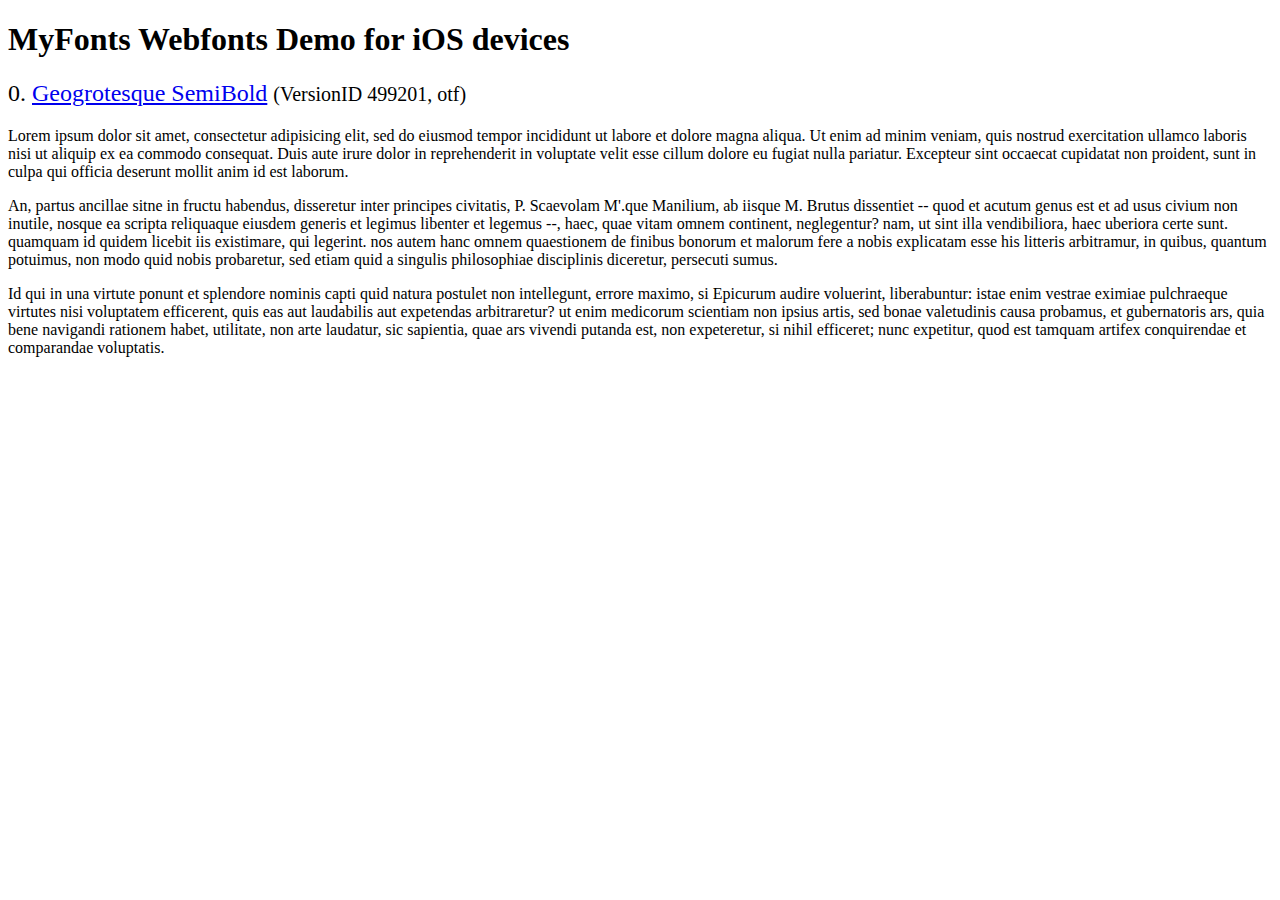
<file: app/flexslider/css/fonts/webfonts/geo-semibold/svg/index.html>
<!DOCTYPE html>
<html>
<head>
<title>MyFonts Webfonts Demo for iOS devices</title>
<meta http-equiv="content-type" content="text/html; charset=utf-8" />

<style type="text/css" media="all">

	h2 {
		 font-weight:normal;
	}

		
	@font-face {
		font-family:"Geogrotesque-SemiBold";
		src:url("style_169898.svg#Geogrotesque-SemiBold") format("svg");
	}
	
	.webfont_0 {
		font-family: Geogrotesque-SemiBold;
	}
		
</style>

</head>

<body>

<h1>MyFonts Webfonts Demo for iOS devices</h1>


<h2>0. <span class='webfont_0'><a href='http://new.myfonts.com/search/style::169898/'>Geogrotesque SemiBold</a></span>
<small>(VersionID 499201, otf)</small>
</h2>

<p class='webfont_0'>Lorem ipsum dolor sit amet, consectetur adipisicing elit, sed do eiusmod tempor incididunt ut labore et dolore magna aliqua. Ut enim ad minim veniam, quis nostrud exercitation ullamco laboris nisi ut aliquip ex ea commodo consequat. Duis aute irure dolor in reprehenderit in voluptate velit esse cillum dolore eu fugiat nulla pariatur. Excepteur sint occaecat cupidatat non proident, sunt in culpa qui officia deserunt mollit anim id est laborum.</p>

<p class='webfont_0'>An, partus ancillae sitne in fructu habendus, disseretur inter principes civitatis, P. Scaevolam M'.que Manilium, ab iisque M. Brutus dissentiet -- quod et acutum genus est et ad usus civium non inutile, nosque ea scripta reliquaque eiusdem generis et legimus libenter et legemus --, haec, quae vitam omnem continent, neglegentur? nam, ut sint illa vendibiliora, haec uberiora certe sunt. quamquam id quidem licebit iis existimare, qui legerint. nos autem hanc omnem quaestionem de finibus bonorum et malorum fere a nobis explicatam esse his litteris arbitramur, in quibus, quantum potuimus, non modo quid nobis probaretur, sed etiam quid a singulis philosophiae disciplinis diceretur, persecuti sumus.</p>

<p class='webfont_0'>Id qui in una virtute ponunt et splendore nominis capti quid natura postulet non intellegunt, errore maximo, si Epicurum audire voluerint, liberabuntur: istae enim vestrae eximiae pulchraeque virtutes nisi voluptatem efficerent, quis eas aut laudabilis aut expetendas arbitraretur? ut enim medicorum scientiam non ipsius artis, sed bonae valetudinis causa probamus, et gubernatoris ars, quia bene navigandi rationem habet, utilitate, non arte laudatur, sic sapientia, quae ars vivendi putanda est, non expeteretur, si nihil efficeret; nunc expetitur, quod est tamquam artifex conquirendae et comparandae voluptatis.</p>




</body>
</html>
</file>
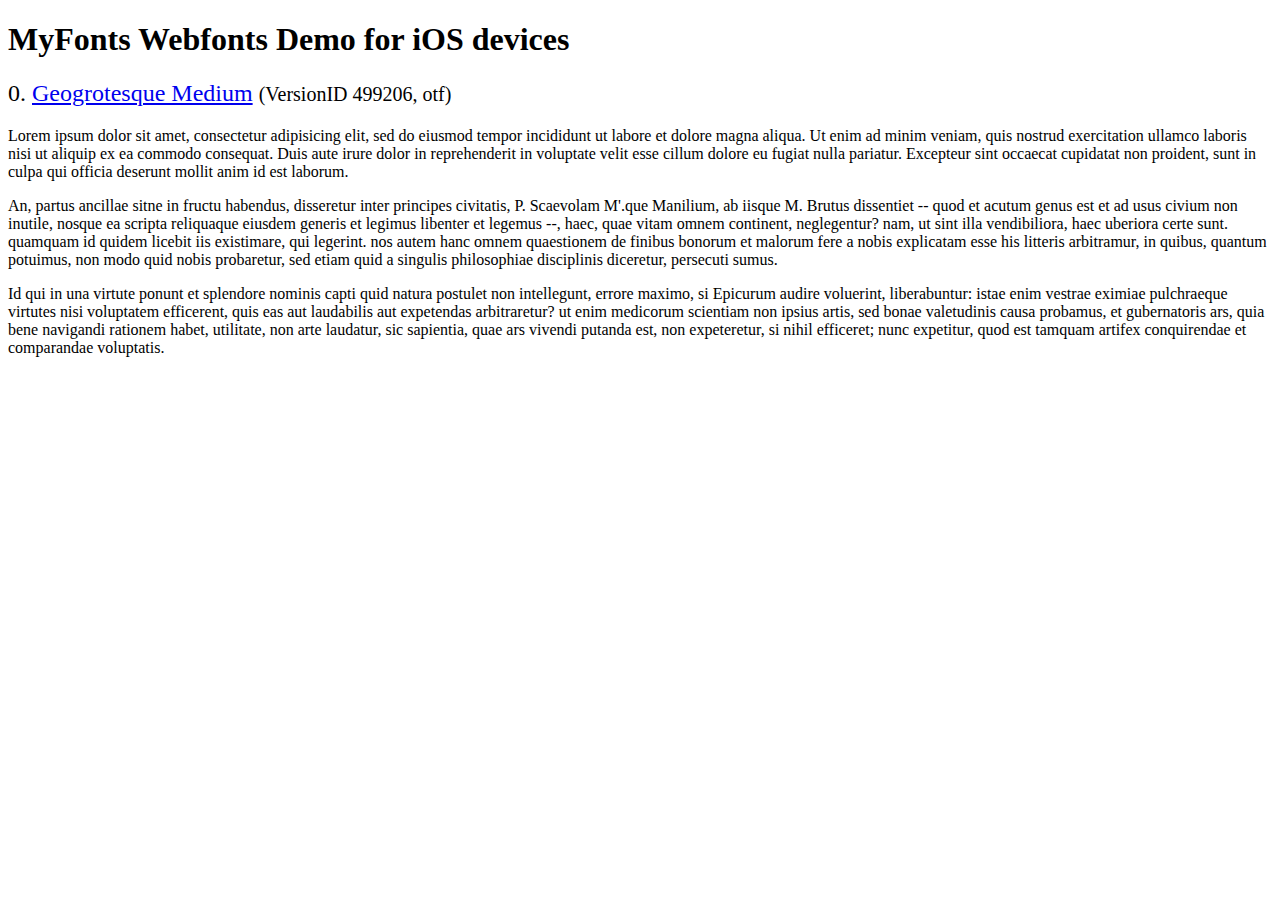
<file: app/flexslider/css/fonts/webfonts/geo-medium/svg/svg_test.html>
<!DOCTYPE html>
<html>
<head>
<title>MyFonts Webfonts Demo for iOS devices</title>
<meta http-equiv="content-type" content="text/html; charset=utf-8" />

<style type="text/css" media="all">

	h2 {
		 font-weight:normal;
	}

		
	@font-face {
		font-family:"Geogrotesque-Medium";
		src:url("1110FC_0.svg#Geogrotesque-Medium") format("svg");
	}
	
	.webfont_0 {
		font-family: Geogrotesque-Medium;
	}
		
</style>

</head>

<body>

<h1>MyFonts Webfonts Demo for iOS devices</h1>


<h2>0. <span class='webfont_0'><a href='http://new.myfonts.com/search/style::169904/'>Geogrotesque Medium</a></span>
<small>(VersionID 499206, otf)</small>
</h2>

<p class='webfont_0'>Lorem ipsum dolor sit amet, consectetur adipisicing elit, sed do eiusmod tempor incididunt ut labore et dolore magna aliqua. Ut enim ad minim veniam, quis nostrud exercitation ullamco laboris nisi ut aliquip ex ea commodo consequat. Duis aute irure dolor in reprehenderit in voluptate velit esse cillum dolore eu fugiat nulla pariatur. Excepteur sint occaecat cupidatat non proident, sunt in culpa qui officia deserunt mollit anim id est laborum.</p>

<p class='webfont_0'>An, partus ancillae sitne in fructu habendus, disseretur inter principes civitatis, P. Scaevolam M'.que Manilium, ab iisque M. Brutus dissentiet -- quod et acutum genus est et ad usus civium non inutile, nosque ea scripta reliquaque eiusdem generis et legimus libenter et legemus --, haec, quae vitam omnem continent, neglegentur? nam, ut sint illa vendibiliora, haec uberiora certe sunt. quamquam id quidem licebit iis existimare, qui legerint. nos autem hanc omnem quaestionem de finibus bonorum et malorum fere a nobis explicatam esse his litteris arbitramur, in quibus, quantum potuimus, non modo quid nobis probaretur, sed etiam quid a singulis philosophiae disciplinis diceretur, persecuti sumus.</p>

<p class='webfont_0'>Id qui in una virtute ponunt et splendore nominis capti quid natura postulet non intellegunt, errore maximo, si Epicurum audire voluerint, liberabuntur: istae enim vestrae eximiae pulchraeque virtutes nisi voluptatem efficerent, quis eas aut laudabilis aut expetendas arbitraretur? ut enim medicorum scientiam non ipsius artis, sed bonae valetudinis causa probamus, et gubernatoris ars, quia bene navigandi rationem habet, utilitate, non arte laudatur, sic sapientia, quae ars vivendi putanda est, non expeteretur, si nihil efficeret; nunc expetitur, quod est tamquam artifex conquirendae et comparandae voluptatis.</p>




</body>
</html>
</file>
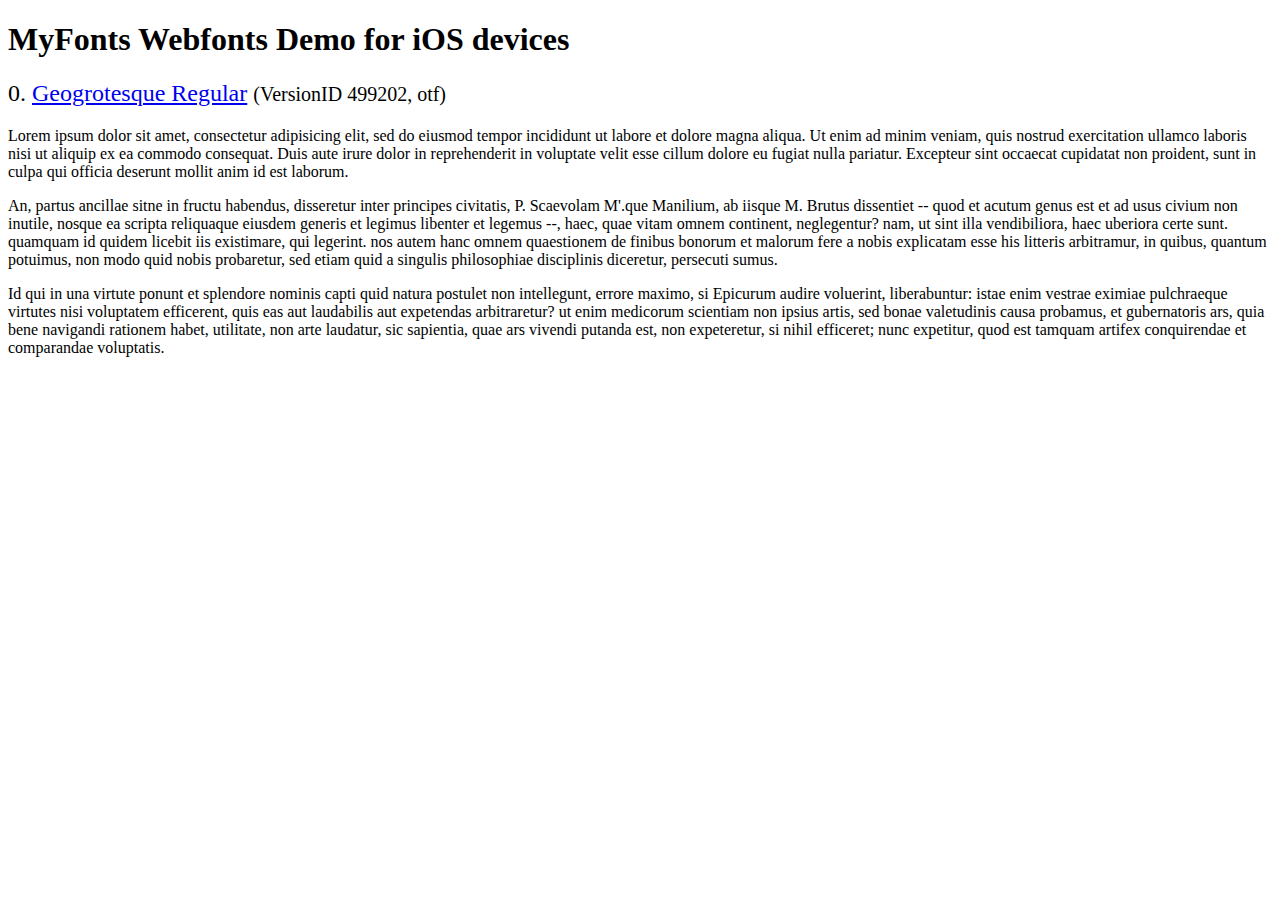
<file: app/flexslider/css/fonts/webfonts/geo-regular/svg/svg_test.html>
<!DOCTYPE html>
<html>
<head>
<title>MyFonts Webfonts Demo for iOS devices</title>
<meta http-equiv="content-type" content="text/html; charset=utf-8" />

<style type="text/css" media="all">

	h2 {
		 font-weight:normal;
	}

		
	@font-face {
		font-family:"Geogrotesque-Regular";
		src:url("11014B_0.svg#Geogrotesque-Regular") format("svg");
	}
	
	.webfont_0 {
		font-family: Geogrotesque-Regular;
	}
		
</style>

</head>

<body>

<h1>MyFonts Webfonts Demo for iOS devices</h1>


<h2>0. <span class='webfont_0'><a href='http://new.myfonts.com/search/style::169901/'>Geogrotesque Regular</a></span>
<small>(VersionID 499202, otf)</small>
</h2>

<p class='webfont_0'>Lorem ipsum dolor sit amet, consectetur adipisicing elit, sed do eiusmod tempor incididunt ut labore et dolore magna aliqua. Ut enim ad minim veniam, quis nostrud exercitation ullamco laboris nisi ut aliquip ex ea commodo consequat. Duis aute irure dolor in reprehenderit in voluptate velit esse cillum dolore eu fugiat nulla pariatur. Excepteur sint occaecat cupidatat non proident, sunt in culpa qui officia deserunt mollit anim id est laborum.</p>

<p class='webfont_0'>An, partus ancillae sitne in fructu habendus, disseretur inter principes civitatis, P. Scaevolam M'.que Manilium, ab iisque M. Brutus dissentiet -- quod et acutum genus est et ad usus civium non inutile, nosque ea scripta reliquaque eiusdem generis et legimus libenter et legemus --, haec, quae vitam omnem continent, neglegentur? nam, ut sint illa vendibiliora, haec uberiora certe sunt. quamquam id quidem licebit iis existimare, qui legerint. nos autem hanc omnem quaestionem de finibus bonorum et malorum fere a nobis explicatam esse his litteris arbitramur, in quibus, quantum potuimus, non modo quid nobis probaretur, sed etiam quid a singulis philosophiae disciplinis diceretur, persecuti sumus.</p>

<p class='webfont_0'>Id qui in una virtute ponunt et splendore nominis capti quid natura postulet non intellegunt, errore maximo, si Epicurum audire voluerint, liberabuntur: istae enim vestrae eximiae pulchraeque virtutes nisi voluptatem efficerent, quis eas aut laudabilis aut expetendas arbitraretur? ut enim medicorum scientiam non ipsius artis, sed bonae valetudinis causa probamus, et gubernatoris ars, quia bene navigandi rationem habet, utilitate, non arte laudatur, sic sapientia, quae ars vivendi putanda est, non expeteretur, si nihil efficeret; nunc expetitur, quod est tamquam artifex conquirendae et comparandae voluptatis.</p>




</body>
</html>
</file>
